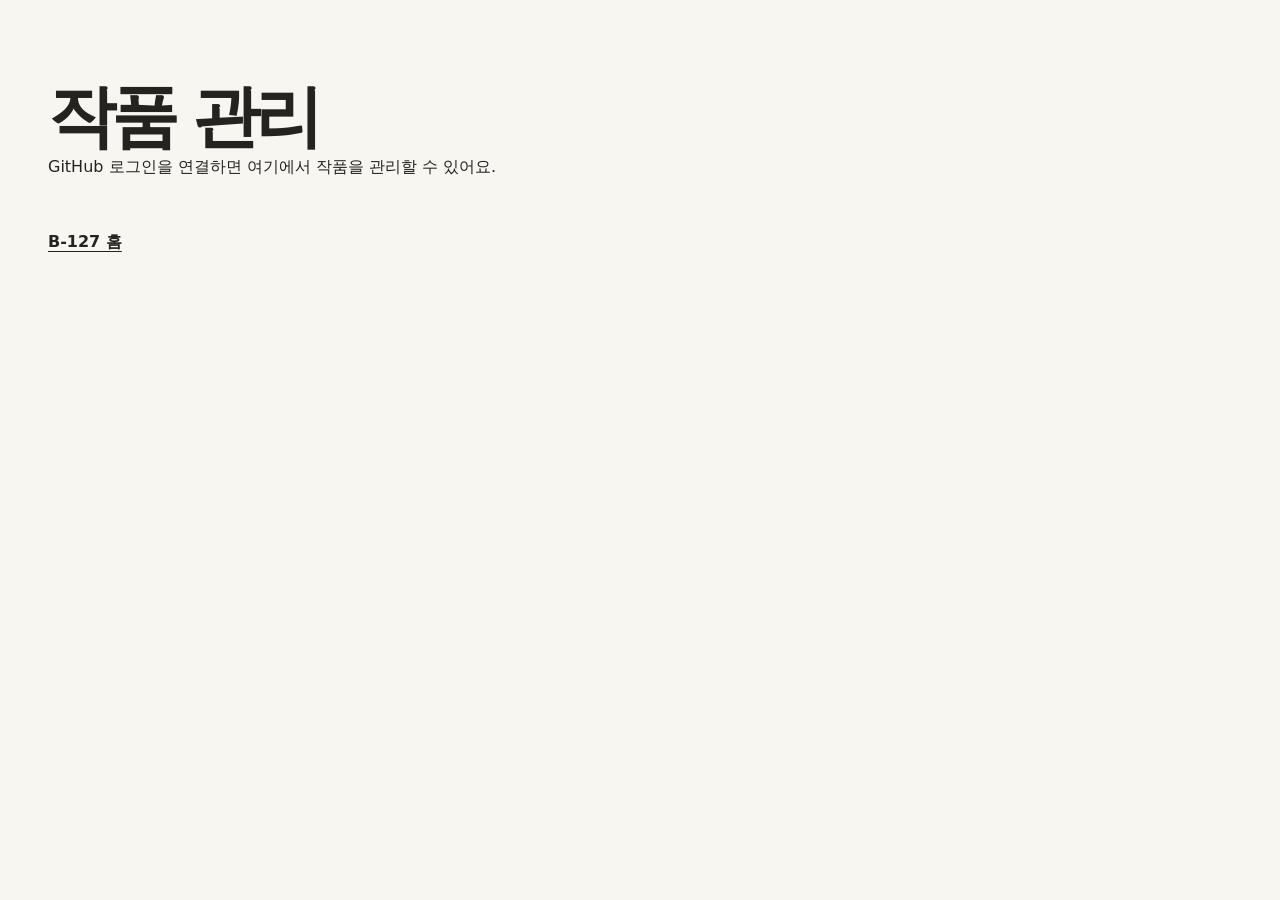
<file: admin/connect.html>
<!doctype html>
<html lang="ko">
<head>
    <meta charset="utf-8">
    <meta name="viewport" content="width=device-width, initial-scale=1">
    <meta name="robots" content="noindex">
    <title>B-127 작품 관리</title>
    <link rel="icon" href="../img/mark.webp" type="image/webp">
    <link rel="stylesheet" href="../css/site.css">
</head>
<body>
    <main class="wrap">
        <div class="page-heading">
            <h1>작품 관리</h1>
            <p>GitHub 로그인을 연결하면 여기에서 작품을 관리할 수 있어요.</p>
        </div>
        <a class="text-link" href="../index.html">B-127 홈</a>
    </main>
</body>
</html>
</file>
<file: css/site.css>
:root {
    color-scheme: light;
    --paper: #f8f6f1;
    --ink: #252320;
    --muted: #5f5950;
    --line: #dcd5ca;
    --earth: #70452f;
    --mat: #eeeae2;
    --gutter: clamp(1rem, 4vw, 3rem);
    font: 16px/1.55 "Inter", "Noto Sans KR", system-ui, sans-serif;
    color: var(--ink);
    background: var(--paper);
}

*, *::before, *::after { box-sizing: border-box; }
[hidden] { display: none !important; }
body { margin: 0; }
img { display: block; max-width: 100%; height: auto; }
a { color: inherit; text-decoration: none; }
button { color: inherit; font: inherit; cursor: pointer; }
h1, h2, h3, p, ul, dl, dd { margin: 0; }
ul { padding: 0; list-style: none; }
:focus-visible { outline: 2px solid var(--earth); outline-offset: 4px; }
.wrap { width: min(100% - var(--gutter) * 2, 76rem); margin-inline: auto; }
.skip-link, .sr-only {
    position: absolute;
    width: 1px;
    height: 1px;
    clip-path: inset(50%);
    white-space: nowrap;
    overflow: hidden;
}
.skip-link:focus {
    z-index: 2;
    top: .5rem;
    left: .5rem;
    width: auto;
    height: auto;
    padding: .6rem 1rem;
    clip-path: none;
    background: var(--paper);
}

.site-header { border-bottom: 1px solid var(--line); }
.header-inner, .site-footer, .section-heading {
    display: flex;
    align-items: center;
    justify-content: space-between;
    gap: 1rem;
}
.header-inner { min-height: 4.5rem; }
.brand {
    display: inline-flex;
    align-items: center;
    gap: .45rem;
    flex: none;
    font-size: 1.03rem;
    font-weight: 750;
    letter-spacing: .05em;
}
.brand img { width: 2.25rem; height: 2.25rem; object-fit: contain; }
.site-header nav, .site-footer div {
    display: flex;
    flex-wrap: wrap;
    column-gap: clamp(.85rem, 3vw, 2rem);
}
.site-header nav a, .site-footer a {
    display: inline-flex;
    align-items: center;
    min-height: 44px;
    font-size: .88rem;
}
.site-header nav a[aria-current="page"], .site-header nav a:hover, .site-footer a:hover {
    text-decoration: underline;
    text-underline-offset: .35em;
}
.site-footer {
    min-height: 6rem;
    border-top: 1px solid var(--line);
    color: var(--muted);
    font-size: .86rem;
}

.eyebrow {
    color: var(--earth);
    font-size: .75rem;
    font-weight: 650;
    letter-spacing: .18em;
}
.text-link {
    display: inline-flex;
    align-items: center;
    gap: .5rem;
    min-height: 44px;
    width: fit-content;
    font-weight: 620;
    text-decoration: underline;
    text-decoration-thickness: 1px;
    text-underline-offset: .28em;
    overflow-wrap: anywhere;
}
.text-link:hover { color: var(--earth); }
.hero {
    max-width: 60rem;
    margin-block: clamp(2rem, 5vw, 4.5rem) clamp(3rem, 8vw, 6.75rem);
}
.hero-copy {
    display: flex;
    flex-wrap: wrap;
    align-items: flex-end;
    justify-content: space-between;
    gap: .5rem 1.5rem;
    margin-bottom: clamp(1.15rem, 3vw, 2rem);
}
.hero h1 {
    font-size: clamp(3rem, 7vw, 6rem);
    line-height: 1.12;
    letter-spacing: -.085em;
    font-weight: 720;
    margin-block: .45rem;
}
.artist-name {
    font-family: "Instrument Serif", Georgia, serif;
    font-size: clamp(1.15rem, 2.5vw, 1.8rem);
    color: var(--muted);
}
.hero .text-link { font-size: .94rem; }
.hero-photo { margin-inline: auto; }
.section-heading { margin-bottom: 1.2rem; }
.section-heading h2 { font-size: clamp(1.45rem, 3vw, 2rem); letter-spacing: -.055em; }
.section-heading .text-link { font-size: .88rem; flex: none; }
.home-works, .archive, .about, .work { padding-bottom: clamp(3rem, 8vw, 6rem); }

.page-heading { padding-block: clamp(2.25rem, 6vw, 4.5rem) clamp(1.5rem, 5vw, 2.5rem); }
.page-heading h1 {
    font-size: clamp(2.15rem, 6vw, 4.25rem);
    line-height: 1.12;
    letter-spacing: -.075em;
    margin-top: .45rem;
}
.archive-filters {
    display: flex;
    flex-wrap: wrap;
    gap: .4rem;
    margin-bottom: clamp(1.4rem, 4vw, 2.5rem);
}
.archive-filters button {
    min-height: 44px;
    border: 1px solid var(--line);
    border-radius: 2rem;
    padding: .45rem .85rem;
    background: transparent;
    font-size: .86rem;
}
.archive-filters button:hover { border-color: var(--earth); }
.archive-filters button[aria-pressed="true"] {
    color: var(--paper);
    border-color: var(--ink);
    background: var(--ink);
}
.archive-empty { padding-block: 1rem 3rem; color: var(--muted); }

.work-grid {
    display: grid;
    grid-template-columns: repeat(3, minmax(0, 1fr));
    gap: clamp(1.45rem, 4vw, 3rem) clamp(.8rem, 2.5vw, 1.75rem);
}
.work-card { display: block; height: 100%; }
.card-photo {
    display: grid;
    place-items: center;
    overflow: hidden;
    aspect-ratio: 4 / 3;
    background: var(--mat);
}
.card-photo img { width: 100%; height: 100%; min-height: 0; object-fit: contain; }
.card-caption {
    display: flex;
    justify-content: space-between;
    flex-wrap: wrap;
    align-items: baseline;
    gap: .15rem .65rem;
    padding-top: .7rem;
}
.card-caption h2 {
    min-width: 0;
    color: var(--ink);
    font-size: clamp(.88rem, 2vw, 1.08rem);
    font-weight: 630;
    overflow-wrap: anywhere;
}
.work-card:hover h2, .work-card:focus-visible h2 {
    text-decoration: underline;
    text-underline-offset: .23em;
}
.card-caption span { color: var(--muted); font-size: .82rem; }

.back-link { margin-block: clamp(.8rem, 4vw, 2rem); font-size: .9rem; }
.work-layout {
    display: grid;
    grid-template-columns: minmax(0, 2fr) minmax(0, 1fr);
    gap: clamp(1.25rem, 5vw, 4.5rem);
    align-items: start;
}
.work-info { grid-column: 2; grid-row: 1; padding-top: clamp(.25rem, 3vw, 2rem); }
.work-info h1 {
    font-size: clamp(1.85rem, 4.4vw, 3.6rem);
    line-height: 1.17;
    letter-spacing: -.06em;
    overflow-wrap: anywhere;
    margin-block: .45rem 1.25rem;
}
.work-heading { color: var(--muted); margin-bottom: 1.25rem; }
.work-meta { display: grid; gap: .7rem; padding-block: 1rem; border-block: 1px solid var(--line); }
.work-meta div { display: grid; grid-template-columns: 3.25rem minmax(0, 1fr); gap: .5rem; }
.work-meta dt { font-weight: 650; }
.work-meta dd, .work-description { overflow-wrap: anywhere; }
.work-description { white-space: pre-line; margin-top: 1.25rem; }

.work-gallery { grid-column: 1; grid-row: 1; min-width: 0; }
.work-gallery-slides {
    display: flex;
    overflow-x: auto;
    scroll-snap-type: x mandatory;
    scrollbar-width: thin;
    background: var(--mat);
}
.work-gallery-slides li {
    flex: 0 0 100%;
    min-width: 0;
    height: clamp(17rem, 54vw, 42rem);
    scroll-snap-align: start;
}
.work-gallery-slides img { height: 100%; width: 100%; object-fit: contain; }
.work-gallery-footer, .work-gallery-controls { display: flex; align-items: center; }
.work-gallery-footer {
    min-height: 3.5rem;
    flex-wrap: wrap;
    justify-content: space-between;
    gap: .25rem 1rem;
    padding-top: .5rem;
    font-size: .88rem;
}
.work-gallery-controls { gap: .65rem; }
.work-gallery-controls button {
    width: 44px;
    height: 44px;
    border-radius: 50%;
    border: 1px solid var(--line);
    background: transparent;
}
.work-gallery-controls button:hover { border-color: var(--ink); }
.work-gallery-controls span { min-width: 3.2em; text-align: center; font-variant-numeric: tabular-nums; }

.about-layout {
    display: grid;
    grid-template-columns: minmax(0, 5fr) minmax(0, 6fr);
    gap: clamp(1.5rem, 7vw, 6rem);
    align-items: start;
}
.about-layout > img { width: 100%; }
.about-copy { overflow-wrap: anywhere; }
.about-copy h2 { font-size: clamp(1.65rem, 4vw, 2.4rem); }
.about-copy h2 span {
    display: block;
    color: var(--muted);
    font-size: 1rem;
    font-weight: normal;
}
.about-copy section { border-top: 1px solid var(--line); padding-top: 1rem; margin-top: 1.3rem; }
.about-copy h3 { margin-bottom: .5rem; font-size: 1.05rem; }
.exhibition-links { display: inline-flex; flex-wrap: wrap; vertical-align: middle; }
.exhibition-link {
    display: inline-grid;
    place-items: center;
    width: 44px;
    height: 44px;
    color: var(--earth);
}
.exhibition-link img { width: 22px; }
.exhibition-icon { position: relative; width: 17px; height: 17px; border: 1.5px solid currentColor; }
.exhibition-icon::before, .exhibition-icon::after { content: ""; position: absolute; }
.exhibition-icon--instagram { border-radius: 5px; color: #a43363; }
.exhibition-icon--instagram::before { inset: 3px; border: 1.5px solid currentColor; border-radius: 50%; }
.exhibition-icon--instagram::after { top: 1px; right: 1px; width: 2px; height: 2px; border-radius: 50%; background: currentColor; }
.exhibition-icon--article { width: 14px; border-radius: 2px; }
.exhibition-icon--article::before {
    inset: 3px 2px auto;
    height: 1px;
    background: currentColor;
    box-shadow: 0 3px currentColor, 0 6px currentColor;
}
.exhibition-icon--website { border-radius: 50%; }
.exhibition-icon--website::before { inset: 0 3px; border-inline: 1px solid currentColor; border-radius: 50%; }
.exhibition-icon--website::after { inset: 50% 0 auto; border-top: 1px solid currentColor; }
.about-copy li { display: grid; grid-template-columns: 3.1rem minmax(0, 1fr); align-items: baseline; gap: .35rem; }
.about-copy li + li { margin-top: .45rem; }
.about-copy time { color: var(--muted); font-variant-numeric: tabular-nums; }

@media (max-width: 50rem) {
    .work-grid { grid-template-columns: repeat(2, minmax(0, 1fr)); }
    .work-layout, .about-layout { grid-template-columns: minmax(0, 1fr); }
    .work-info, .work-gallery { grid-column: 1; grid-row: auto; }
    .work-gallery-slides li { height: clamp(17rem, 92vw, 38rem); }
    .about-layout > img { max-width: 30rem; }
}

@media (max-width: 38rem) {
    .hero-copy { flex-direction: column; align-items: flex-start; }
    .site-footer { flex-wrap: wrap; padding-block: .65rem; }
}

@media (max-width: 23rem) {
    .header-inner { gap: .5rem; }
    .brand img { width: 1.8rem; height: 1.8rem; }
    .site-header nav { column-gap: .65rem; }
    .work-grid { grid-template-columns: minmax(0, 1fr); }
}
</file>
